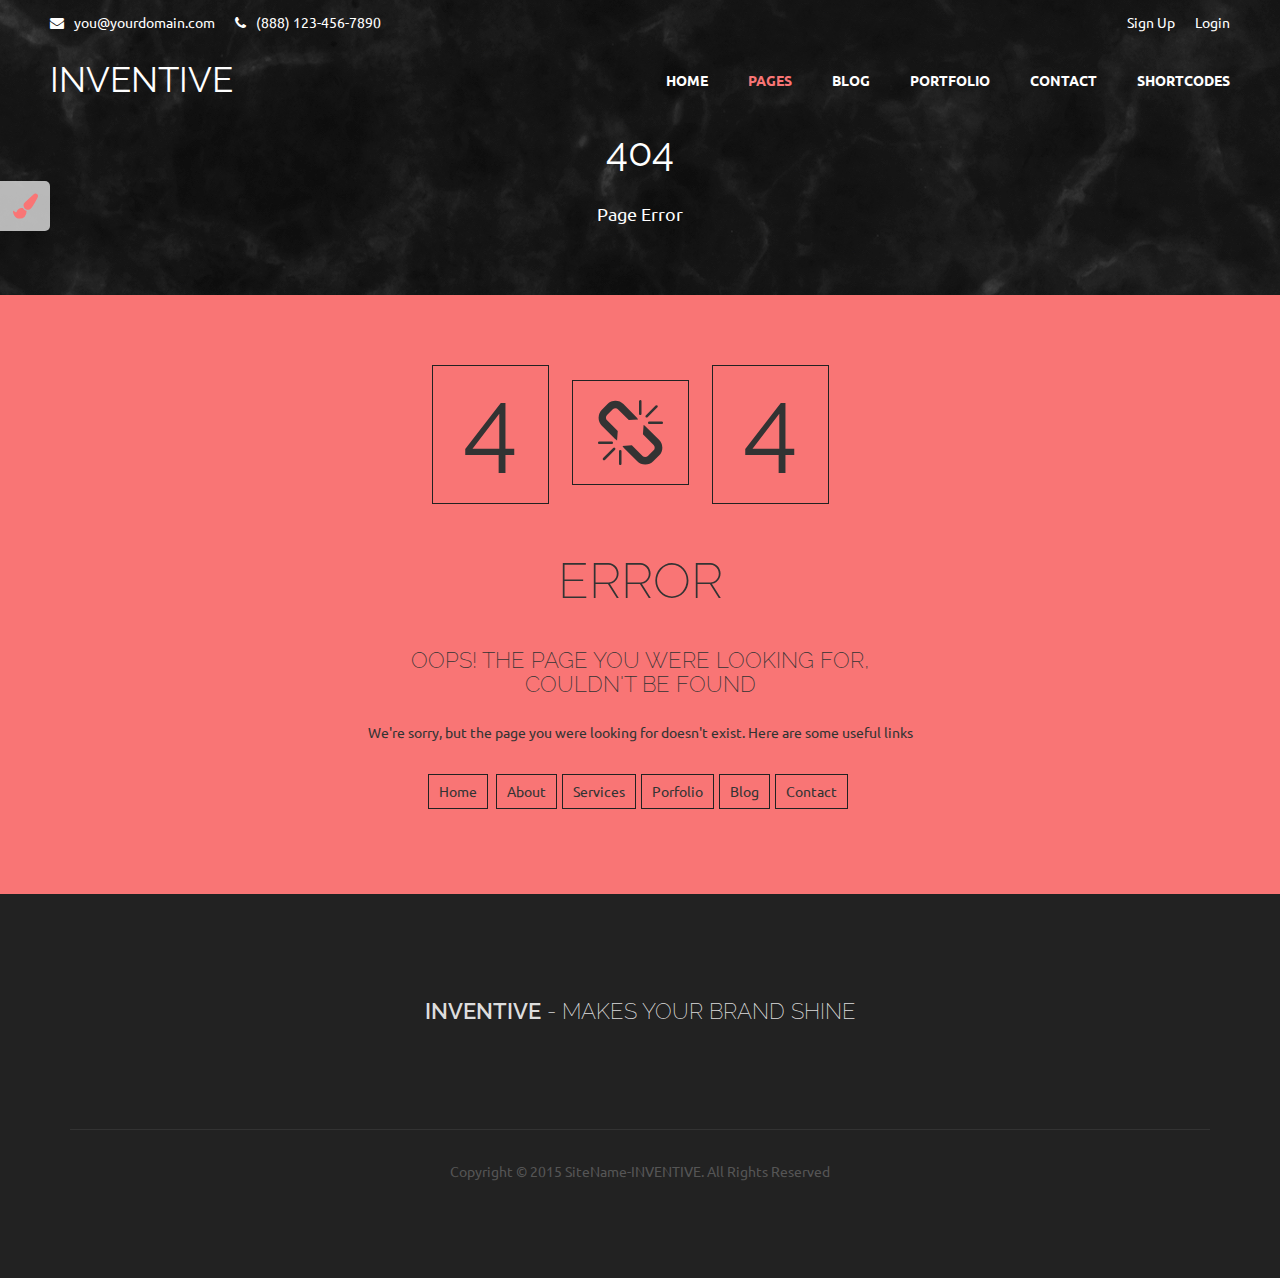
<file: 404_error.html>
<!doctype html>
<!--[if lt IE 7 ]><html class="ie ie6" lang="en"> <![endif]-->
<!--[if IE 7 ]><html class="ie ie7" lang="en"> <![endif]-->
<!--[if IE 8 ]><html class="ie ie8" lang="en"> <![endif]-->
<!--[if (gte IE 9)|!(IE)]><!-->
<html class="no-js" lang="en">
<!--<![endif]-->
<head>
<meta charset="utf-8">
<title>Inventive - MultiPurpose Responsive HTML5 Template</title>
<meta name="keywords" content="HTML5 Template">
<meta name="description" content="Inventive - MultiPurpose Responsive HTML5 Template">
<meta name="viewport" content="width=device-width, initial-scale=1">
<!--[if lt IE 9]>
<script src="http://html5shiv.googlecode.com/svn/trunk/html5.js"></script>
<![endif]-->
<!-- Pre Loader -->
<link href="styles/pre_loader.css" rel="stylesheet">
<!-- Font font-awesome -->
<link rel="stylesheet" href="styles/font-awesome.min.css">
<!-- Google Font Ubuntu -->
<link href="http://fonts.googleapis.com/css?family=Ubuntu:400,700" rel="stylesheet" type="text/css">
<!-- Google Font Raleway -->
<link href="http://fonts.googleapis.com/css?family=Raleway:200,300,600" rel="stylesheet" type="text/css">
<!-- bootstrap styles -->
<link href="styles/bootstrap.min.css" rel="stylesheet">
<!-- waypoints styles for skills animation -->
<link href="styles/waypoints.css" rel="stylesheet">
<!-- animate styles for animation effects -->
<link href="styles/animate.css" rel="stylesheet">
<!-- back_to_top link styles -->
<link href="styles/back_to_top.css" rel="stylesheet">
<!-- Style Switcher styles -->
<link href="styles/style_switcher.css" rel="stylesheet">
<!-- gallery styles -->
<link href="styles/gallery.css" rel="stylesheet">
<!-- magnific-popup styles -->
<link href="styles/magnific-popup.css" rel="stylesheet">
<!-- Owl Carousel Style Assets -->
<link href="styles/owl.carousel.css" rel="stylesheet">
<link href="styles/owl.theme.css" rel="stylesheet">
<link href="styles/owl.transitions.css" rel="stylesheet">
<!-- Main styles -->
<link href="styles/style.css" rel="stylesheet">
<!-- Theme Less styles -->
<link href="styles/theme_style.less" rel="stylesheet/less">
</head>
<body>
<div class="preloader">
   <div class="loader-inner ball-scale-ripple-multiple">
      <div></div>
      <div></div>
      <div></div>
   </div>
</div>
<section class="wrapper">
   <header>
      <div class="top_head">
         <div class="container-fluid">
            <div class="pull-left"><i class="fa fa-envelope"></i><span>you@yourdomain.com</span><i class="fa fa-phone"></i><span>(888) 123-456-7890</span></div>
            <div class="pull-right text-right">
               <div class="toggle"><span><a class="trigger" href="#">Sign Up</a></span><span><a class="trigger" href="#">Login</a></span></div>
            </div>
         </div>
      </div>
      <nav class="navbar navbar-default">
         <div class="container-fluid"> 
            <!-- Brand and toggle get grouped for better mobile display -->
            <div class="navbar-header">
               <button type="button" class="navbar-toggle collapsed" data-toggle="collapse" data-target="#bs-example-navbar-collapse-1" aria-expanded="false"> <span class="sr-only">Toggle navigation</span> <span class="icon-bar"></span> <span class="icon-bar"></span> <span class="icon-bar"></span> </button>
               <a class="navbar-brand txt_uc" href="index.html">Inventive</a></div>
            
            <!-- Collect the nav links, forms, and other content for toggling -->
            <div class="collapse navbar-collapse" id="bs-example-navbar-collapse-1">
               <ul class="nav navbar-nav navbar-right">
                  <li class="dropdown"><a href="#" class="dropdown-toggle" data-toggle="dropdown">Home</a>
                     <ul class="dropdown-menu">
                        <li class="dropdown dropdown-nested"><a href="#" class="dropdown-toggle" data-toggle="dropdown">Multi Page Layouts</a>
                           <ul class="dropdown-menu">
                              <li><a href="index.html">Mulit page layout 1</a></li>
                              <li><a href="home_layout_2.html">Mulit page layout 2</a></li>
                              <li><a href="home_layout_3.html">Mulit page layout 3</a></li>
                           </ul>
                        </li>
                        <li class="dropdown dropdown-nested"><a href="#">One Page Layouts</a>
                           <ul class="dropdown-menu">
                              <li><a href="home_one_page_layout_1.html">one page layout 1</a></li>
                              <li><a href="home_one_page_layout_2.html">one page layout 2</a></li>
                              <li><a href="home_one_page_layout_3.html">one page layout 3</a></li>
                           </ul>
                        </li>
                        <li><a href="home_owl_slider.html">Owl Slider</a></li>
                        <li><a href="home_parallax_banner.html">Parallax Banner</a></li>
                        <li><a href="home_video_banner.html">Video Banner</a></li>
                     </ul>
                  </li>
                  <li class="dropdown active"><a href="#" class="dropdown-toggle" data-toggle="dropdown" role="button">Pages</a>
                     <ul class="dropdown-menu">
                        <li class="dropdown dropdown-nested"><a href="#">Header styles</a>
                           <ul class="dropdown-menu">
                              <li><a href="index.html">Header style 1</a></li>
                              <li><a href="home_layout_2.html">Header style 2</a></li>
                              <li><a href="home_layout_3.html">Header style 3</a></li>
                           </ul>
                        </li>
                        <li class="dropdown dropdown-nested"><a href="#">Footer styles</a>
                           <ul class="dropdown-menu">
                              <li><a href="index.html#anchor_footer_1">Footer style 1</a></li>
                              <li><a href="home_layout_2.html#anchor_footer_2">Footer style 2</a></li>
                           </ul>
                        </li>
                        <li class="dropdown dropdown-nested"><a href="#">About Layouts</a>
                           <ul class="dropdown-menu">
                              <li><a href="about_layout_1.html">About Layout 1</a></li>
                              <li><a href="about_layout_2.html">About Layout 2</a></li>
                           </ul>
                        </li>
                        <li class="dropdown dropdown-nested"><a href="#">Services Layouts</a>
                           <ul class="dropdown-menu">
                              <li><a href="services_layout_1.html">Services Layout 1</a></li>
                              <li><a href="services_layout_2.html">Services Layout 2</a></li>
                           </ul>
                        </li>
                        <li><a href="faq.html">FAQ</a></li>
                        <li class="active"><a href="404_error.html">404 Error</a></li>
                     </ul>
                  </li>
                  <li class="dropdown"> <a href="#" class="dropdown-toggle" data-toggle="dropdown" role="button">Blog</a>
                     <ul class="dropdown-menu">
                        <li class="dropdown dropdown-nested"><a href="#">Blog Col 1</a>
                           <ul class="dropdown-menu">
                              <li><a href="blog_col_1_right_sidebar.html">Right Sidebar</a></li>
                              <li><a href="blog_col_1_left_sidebar.html">Left Sidebar</a></li>
                              <li><a href="blog_col_1_bottom_menu.html">Bottom Menu</a></li>
                           </ul>
                        </li>
                        <li class="dropdown dropdown-nested"><a href="#">Blog Col 2</a>
                           <ul class="dropdown-menu">
                              <li><a href="blog_col_2_right_sidebar.html">Right Sidebar</a></li>
                              <li><a href="blog_col_2_left_sidebar.html">Left Sidebar</a></li>
                              <li><a href="blog_col_2_bottom_menu.html">Bottom Menu</a></li>
                           </ul>
                        </li>
                        <li><a href="blog_single_post.html">Blog Single Post</a></li>
                     </ul>
                  </li>
                  <li class="dropdown"><a href="practice_areas.html" class="dropdown-toggle" data-toggle="dropdown" role="button">Portfolio</a>
                     <ul class="dropdown-menu">
                        <li><a href="portfolio_col_2.html">Portfolio col 2</a></li>
                        <li><a href="portfolio_col_3.html">Portfolio col 3</a></li>
                        <li><a href="portfolio_col_4.html">Portfolio col 4</a></li>
                        <li><a href="portfolio_col_5.html">Portfolio col 5</a></li>
                        <li><a href="portfolio_full_width.html">Portfolio full width</a></li>
                        <li><a href="portfolio_single_col.html">Portfolio Single Col</a></li>
                     </ul>
                  </li>
                  <li class="dropdown"><a href="#" class="dropdown-toggle" data-toggle="dropdown" role="button">Contact</a>
                     <ul class="dropdown-menu dropdown-nested">
                        <li><a href="contact_layout_1.html">Contact Layout 1</a></li>
                        <li><a href="contact_layout_2.html">Contact Layout 2</a></li>
                     </ul>
                  </li>
                  <li class="dropdown mega_drop_down"><a href="#" class="dropdown-toggle" data-toggle="dropdown" role="button">shortcodes</a>
                     <ul class="dropdown-menu mega-menu shortcode_links">
                        <li>
                           <div class="row">
                              <div class="col-sm-6 col-md-3">
                                 <ul>
                                    <li><a href="shortcodes.html#shortcode_1">Headings</a></li>
                                    <li><a href="shortcodes.html#shortcode_2">Blockquotes</a></li>
                                    <li><a href="shortcodes.html#shortcode_3">Buttons</a></li>
                                    <li><a href="shortcodes.html#shortcode_4">Form</a></li>
                                 </ul>
                              </div>
                              <div class="col-sm-6 col-md-3">
                                 <ul>
                                    <li><a href="shortcodes.html#shortcode_5">Tables</a></li>
                                    <li><a href="shortcodes.html#shortcode_6">Tooltips & Popovers</a></li>
                                    <li><a href="shortcodes.html#shortcode_7">Modals</a></li>
                                    <li><a href="shortcodes.html#shortcode_8">Pagination</a></li>
                                 </ul>
                              </div>
                              <div class="col-sm-6 col-md-3">
                                 <ul>
                                    <li><a href="shortcodes.html#shortcode_9">Pager</a></li>
                                    <li><a href="shortcodes.html#shortcode_10">Tabs</a></li>
                                    <li><a href="shortcodes.html#shortcode_11">Accordion</a></li>
                                    <li><a href="shortcodes.html#shortcode_12">Alerts</a></li>
                                 </ul>
                              </div>
                              <div class="col-sm-6 col-md-3">
                                 <ul>
                                    <li><a href="shortcodes.html#shortcode_13">Progress Bars</a></li>
                                    <li><a href="shortcodes.html#shortcode_14">Counters</a></li>
                                    <li><a href="shortcodes.html#shortcode_15">Pricing</a></li>
                                    <li><a href="shortcodes.html#shortcode_16">Owl Carousel</a></li>
                                 </ul>
                              </div>
                           </div>
                        </li>
                     </ul>
                  </li>
               </ul>
            </div>
         </div>
      </nav>
   </header>
   <section class="breadcrumb_bg">
      <h2>404</h2>
      <ol class="breadcrumb">
         <li class="active">Page Error</li>
      </ol>
   </section>
   <section class="big_block four_o_four_error_bg">
      <div class="container">
         <div class="row">
            <div class="col-md-6 col-md-offset-3 col-sm-8 col-sm-offset-2 four_o_four_error text-center">
               <ul class="four_o_four_error appear-animation" data-appear-animation="flash">
                  <li class="no">4</li>
                  <li><i class="fa fa-chain-broken"></i></li>
                  <li class="no">4</li>
               </ul>
               <div class="clearfix"></div>
               <h1>Error</h1>
               <h3>OOPS! THE PAGE YOU WERE LOOKING FOR, COULDN'T BE FOUND</h3>
               <p>We're sorry, but the page you were looking for doesn't exist. Here are some useful links</p>
               <div class="tags"> <a href="index.html">Home</a> <a href="about_layout_1.html">About</a><a href="services_layout_1.html">Services</a><a href="portfolio_full_width.html">Porfolio</a><a href="blog_col_1_right_sidebar.html">Blog</a><a href="contact_layout_1.html">Contact</a> </div>
            </div>
         </div>
      </div>
   </section>
   <footer class="big_block">
      <div class="container">
         <div class="text-center">
            <h3 class="style_2"><strong>INVENTIVE</strong> - MAKES YOUR BRAND SHINE</h3>
            <div class="social_icons"><a href="#"><i class="fa fa-facebook appear-animation" data-appear-animation="fadeInUpDownSmall"></i></a><a href="#"><i class="fa fa-twitter appear-animation delay_2" data-appear-animation="fadeInUpDownSmall"></i></a><a href="#"><i class="fa fa-linkedin appear-animation delay_1" data-appear-animation="fadeInUpDownSmall"></i></a><a class="" href="#"><i class="fa fa-google-plus appear-animation delay_3" data-appear-animation="fadeInUpDownSmall"></i></a> </div>
            <hr>
            <p>Copyright &copy; 2015 SiteName-INVENTIVE. All Rights Reserved</p>
         </div>
      </div>
   </footer>
</section>
<a href="#" class="go-top"><i class="fa fa-angle-up"></i></a>
<div class="style_switcher"> <span class="open_switcher"><i class="fa fa-paint-brush"></i></span>
   <ul class="predefine_colors">
      <li>
         <div id="color_1" class="active"></div>
      </li>
      <li>
         <div id="color_2"></div>
      </li>
      <li>
         <div id="color_3"></div>
      </li>
      <li>
         <div id="color_4"></div>
      </li>
      <li>
         <div id="color_5"></div>
      </li>
      <li>
         <div id="color_6"></div>
      </li>
      <li>
         <div id="color_7"></div>
      </li>
      <li>
         <div id="color_8"></div>
      </li>
   </ul>
</div>
<script src="js/jquery-1.11.1-min.js"></script> 
<script>
	$(window).load(function() {
		$(".preloader").fadeOut("fast");
	});
</script> 
<script src="js/bootstrap.min.js"></script> 
<script src="js/less-2.5.1-min.js"></script> 
<script src="js/style_switcher.js"></script> 
<script src="js/custom_jquery.js"></script> 
<!-- Widget - Animated Progress Bar Scripts --> 
<script src="js/waypoints.min.js"></script> 
<script src="js/waypoint.plugin.js"></script> 
<!-- Animation Effects Scripts--> 
<script src="js/jquery.appear.js"></script> 
<script src="js/animate.js"></script> 
<!--magnific popup Script--> 
<script src="js/jquery.magnific-popup.min.js"></script> 
<!--owl carousel Script--> 
<script src="js/owl.carousel.min.js"></script> 
<!--Numbersup Script--> 
<script src="js/jquery.counterup.min.js"></script> 
<!--Gmaps Script--> 
<script src="http://maps.google.com/maps/api/js?sensor=true"></script> 
<script src="js/gmaps.min.js"></script> 
<script src="js/gmap_script.js"></script>
</body>
</html>
</file>
<file: styles/pre_loader.css>
.preloader {
	background: #111;
	width: 100%;
	height: 100%;
	position: fixed;
	z-index: 9999999;
}
.loader-inner {
	position: relative;
	left: 50%;
	top: 50%;
}
@-webkit-keyframes ball-scale-ripple-multiple {
 0% {
 -webkit-transform: scale(0.1);
 transform: scale(0.1);
 opacity: 1;
}
 70% {
 -webkit-transform: scale(1);
 transform: scale(1);
 opacity: 0.7;
}
 100% {
 opacity: 0.0;
}
}
 @keyframes ball-scale-ripple-multiple {
 0% {
 -webkit-transform: scale(0.1);
 transform: scale(0.1);
 opacity: 1;
}
 70% {
 -webkit-transform: scale(1);
 transform: scale(1);
 opacity: 0.7;
}
 100% {
 opacity: 0.0;
}
}
.ball-scale-ripple-multiple {
	position: relative;
	-webkit-transform: translateY(-25px);
	-ms-transform: translateY(-25px);
	transform: translateY(-25px);
}
.ball-scale-ripple-multiple > div:nth-child(0) {
	-webkit-animation-delay: -0.8s;
	animation-delay: -0.8s;
}
.ball-scale-ripple-multiple > div:nth-child(1) {
	-webkit-animation-delay: -0.6s;
	animation-delay: -0.6s;
}
.ball-scale-ripple-multiple > div:nth-child(2) {
	-webkit-animation-delay: -0.4s;
	animation-delay: -0.4s;
}
.ball-scale-ripple-multiple > div:nth-child(3) {
	-webkit-animation-delay: -0.2s;
	animation-delay: -0.2s;
}
.ball-scale-ripple-multiple > div {
	-webkit-animation-fill-mode: both;
	animation-fill-mode: both;
	position: absolute;
	top: -2px;
	left: -26px;
	width: 50px;
	height: 50px;
	border-radius: 100%;
	border: 2px solid #f97575;
	-webkit-animation: ball-scale-ripple-multiple 1.25s 0s infinite cubic-bezier(.21, .53, .56, .8);
	animation: ball-scale-ripple-multiple 1.25s 0s infinite cubic-bezier(.21, .53, .56, .8);
}
</file>
<file: styles/waypoints.css>
.skills{
	margin:40px 0;
	max-width:600px;
	width:100%;
}
.skills .skill {
	position: relative;
	margin-top: 35px;
	padding-bottom: 15px;
}
.skills .skill:first-child {
	margin-top: 0;
}
.skills .skill .skill-title {
	font-size: 16px;
}
.skills .skill .skill-title i{
	padding-right:10px;
}
.skills .skill .skill-status {
	position: absolute;
	top: 0;
	right: 0;
}
.skills h2, .skills h3 {
	margin-bottom: -30px;
}
.skills .skill .progress-bar {
	width: 100%;
	height: 12px;
	background: #222;
	box-shadow:none;
	margin-top: 8px;
}
.skills .skill .progress-bar .current-progress {
	margin-top:3px;
	height: 9px;
	-webkit-transition: all 1s;
	-moz-transition: all 1s;
	-o-transition: all 1s;
	transition: all 1s;
}
.skills .skill .progress-bar .current-progress .bar {
	width: 100%;
	height: 100%;
}
.setWideToNone {
	width: 0 !important;
}
.widthAnim {
	-webkit-animation: widthInc 2s;
	-moz-animation: widthInc 2s;
	-ms-animation: widthInc 2s;
	-o-animation: widthInc 2s;
	animation: widthInc 2s;
}
/* All Animation keyframes */
@-webkit-keyframes widthInc {
 0% {
 width: 0;
}
 100% {
 width: 100%;
}
}
@-moz-keyframes widthInc {
 0% {
 width: 0;
}
 100% {
 width: 100%;
}
}
@-ms-keyframes widthInc {
 0% {
 width: 0;
}
 100% {
 width: 100%;
}
}
@-o-keyframes widthInc {
 0% {
 width: 0;
}
 100% {
 width: 100%;
}
}
@keyframes widthInc {
 0% {
 width: 0;
}
 100% {
 width: 100%;
}
}
</file>
<file: styles/back_to_top.css>
a.go-top {
	position: fixed;
	bottom: 15px;
	right: 20px;
	display: none;
	z-index:99999;
	font-size:40px;
	transition:all .3s ease;
	-moz-transition:all .3s ease;
	-webkit-transition:all .3s ease;
	-o-transition:all .3s ease;
	-ms-transition:all .3s ease;
}
a.go-top{
	opacity:.6;
	text-shadow:0 1px 1px #000;
}
a.go-top:hover,a.go-top:active,a.go-top:focus{
	opacity:1;
}
</file>
<file: styles/style_switcher.css>
@media screen and (max-width:767px){
.style_switcher{
	display:none;
}
}
.style_switcher{
	width:52px;
	height:333px;
	position:fixed;
	z-index:9999;
	top:150px;
	left:-52px;
	padding:10px 10px 10px 10px;
	border:1px solid #000;
	color:#FFF;
	background:rgba(0,0,0,.7);
	border-radius:0 5px 5px 0;
}
.style_switcher.open{
	left:-1px;
}
.open_switcher{
	position:absolute;
	top:30px;
	right:-51px;
	font-size:25px;
	line-height:30px;
	text-align:center;
	width:50px;
	height:atuo;
	z-index:9999999999;
	background:rgba(255,255,255,.7);
	border-radius:0 5px 5px 0;
	border-left:0;
	padding:10px;
	cursor:pointer;
}
.style_switcher > div{
	background:#FFF;
	color:#333;
	padding:3px 8px;
	margin:10px 10px 0 0;
	border-radius:2px;
	float:left;
	cursor:pointer;
}
.style_switcher .predefine_colors li{
	float:left;
	margin:0 10px 10px 0;
	list-style-type:none;
	text-decoration:none;
}
.style_switcher .predefine_colors li div{
	width:30px;
	height:30px;
	cursor:pointer;
	border-radius:50%;
	border:3px solid #FFF;
}
.style_switcher .predefine_colors li div.active{
	box-shadow:0 0 7px #000 inset;
	
}
#color_1{
	background:#f97575;
}
#color_2{
	background:#ff9966;
}
#color_3{
	background:#f2e183;
}
#color_4{
	background:#e599c1;
}
#color_5{
	background:#b092d9;
}
#color_6{
	background:#4ab1c8;
}
#color_7{
	background:#00b7c3;
}
#color_8{
	background:#5dc0af;
}
</file>
<file: styles/gallery.css>
.filters{
	margin:20px 0 40px 0;
}
.gallery.style_2{
	background:#222;
	padding-top:50px;
	padding-bottom:100px;
}
.gallery.style_2 .container-fluid .gallery_item,.gallery.style_2 .container .gallery_item,.gallery.style_3 .gallery_item{
	padding:10px;
}
.gallery.style_3 .gallery_item > div{
	border:1px solid #222;
}
.gallery.style_2 h2{
	color:#FFF;
}
.gallery_item{
	padding:0;
}
.gallery_item > div{
	overflow:hidden;
	width:100%;
	position:relative;
}
.gallery_item div > .gallery_item{
	position:relative;
	background:#FFF;
	-moz-transition:all .3s ease;
	-webkit-transition:all .3s ease;
	-ms-transition:all .3s ease;
	-o-transition:all .3s ease;
	transition:all .3s ease;
}
.gallery_item div > img{
	max-width:100%;
	top:0;
	position:relative;
	-moz-transition:all .5s ease;
	-webkit-transition:all .5s ease;
	-ms-transition:all .5s ease;
	-o-transition:all .5s ease;
	transition:all .5s ease;
}
.gallery_item div:hover > img{
	/*transform:scale(1.3,1.3) rotate(-5deg);*/
	transform:scale(1.3,1.3);
	-moz-transition:all .5s ease;
	-webkit-transition:all .5s ease;
	-ms-transition:all .5s ease;
	-o-transition:all .5s ease;
	transition:all .5s ease;
}
.gallery_item div > .inner{
	display:block;
	position:absolute;
	background: rgba(0,102,153,0);
	width:90%;
	height:90%;
	left:5%;
	bottom:100%;
	opacity:0;
	color:#FFF;
	border:1px solid #333;
	-moz-transition:all .5s ease;
	-webkit-transition:all .5s ease;
	-ms-transition:all .5s ease;
	-o-transition:all .5s ease;
	transition:all .5s ease;
}
.gallery_item div:hover .inner{
	bottom:5%;
	opacity:1;
}
.gallery_item div > .inner > div{
	padding:20px;
	width:100%;
	height:100%;
}
.gallery_item div > .inner h3{
	color:#222;
	text-align:center;
	text-transform:uppercase;
	font-weight:normal;
	font-family: 'Raleway', sans-serif;
	font-size:18px;
	position:relative;
	top:calc(50% - 60px);
}
.gallery_item div > .inner ul{
	margin:0 auto !important;
	width:90px;
	position:relative;
	top:calc(50% - 65px);
}
.gallery_item div > .inner ul li{
	float:left;
	margin:0 10px
}
.gallery_item div > .inner ul li a{
	font-size:25px;
	width:25px;
	display:block;
	color:#222;
	-moz-transition:all .3s ease;
	-webkit-transition:all .3s ease;
	-o-transition:all .3s ease;
	transition:all .3s ease;
}
@media screen and (max-width:767px){
.gallery_item h4{
	font-size:14px;
}
.gallery_item div > img{
	width:100%;
}
}
</file>
<file: styles/style.css>
/* ==============================================
@Author: Inventive Templates
@URL: http://inventivetemplates.com

Styles contents are outlined below
 
1. Default Styles
2. Short Codes & Form Elements
3. Top Head Styles
4. Bootstrap Navbar
5. For Mega Menu
6. Banner
7. Features
8. Features_2 & Features_3
9. Home_block 2 & 3
10. Counters
11. Services
12. Workprocess
13. Model Box
14. Gallery
15. News & Blog items
16. Testimonials
17. Team
18. Subscribe
19. Clients
20. Contact Us
21. Map
22. Footer
23. Sidebar
24. Accordion
25. Pricing
26. 404
27. Breadcrumb
28. waypoints
29. Buy_now
	
Responsive Styles
30. Mobile and Tablet Screen
31. Mobile Screen
32. Tablet and Desktop Screen
33. Tablet Screen
34. Desktop Screen
35. Desktop and Large Desktop Screen
36. Large Desktop Screen
37. Custom Screens
	
Animations
38. Animations
=============================================== */

/* ==============================================
Default Styles
=============================================== */
a, a:hover, a:focus, a:active {
	text-decoration: none;
	outline: none !important;
}
ul, ol {
	padding: 0;
	margin: 0;
}
ul li, ol li {
	list-style-type: none;
}
/* ==============================================
Default Styles
=============================================== */
.wrapper {
	font: 14px/23px 'Ubuntu', sans-serif;
}
p {
	color: #666;
}
h1, h2, h3 {
	font-family: 'Raleway', sans-serif;
	font-weight: 200;
}
h1 strong, h2 strong, h3 strong {
	font-weight: 600;
}
h1, h2, h3 {
	text-transform: uppercase;
}
h1 {
	margin: 50px 0;
	font-size: 50px;
}
h2 {
	margin: 40px 0;
	font-size: 35px;
}
h3 {
	margin: 25px 0;
	font-size: 22px;
}
h4, p {
	margin: 15px 0;
}
h2 .fa {
	position: relative;
	top: -1px;
}
/* ==============================================
Short Codes & Form Elements
=============================================== */
.form-group label, .table > thead > tr > th {
	font-family: "Raleway", sans-serif;
	text-transform: uppercase;
	font-weight: normal;
}
.table-bordered > thead > tr > td, .table-bordered > thead > tr > th, .table > thead > tr > th {
	border-bottom: none;
}
.pagination > li > a:hover, .pagination > li > a:focus, .pagination > li > span:hover, .pagination > li > span:focus, .pagination > .active > a, .pagination > .active > a:focus, .pagination > .active > a:hover, .pagination > .active > span, .pagination > .active > span:focus, .pagination > .active > span:hover {
	background: #222;
}
input.form-control, textarea.form-control {
	border-radius: 0;
}
.form-control:focus {
	box-shadow: none;
	border: 1px solid #AAA;
}
.btn {
	margin: 5px;
}
.btn-default.style_2, .btn-default.style_3 {
	color: #FFF;
	border: none;
}
.btn-default:hover, .btn-default:focus, .btn-default.active.focus, .btn-default.active:focus, .btn-default.active:hover, .btn-default.focus:active, .btn-default:active:focus, .btn-default:active:hover {
	background: #222;
	color: #FFF;
}
.btn-default.style_2 {
	border: 1px solid #222;
	background: #FFF;
	color: #222;
}
.btn-default.style_2:hover, .btn-default.style_2:focus {
	color: #FFF;
	border-color: #FFF;
}
.nav-tabs {
	margin: 10px 0;
	border-bottom: none;
}
.nav-tabs, .home_block_1 .tab-content {
	width: 700px;
	max-width: 100%;
}
.nav-tabs > li a:hover {
	cursor: pointer;
}
.nav-tabs > li.active a, .nav-tabs > li.active a:hover, .nav-tabs > li.active a:focus, .nav-tabs > li a, .nav-tabs > li a:hover, .nav-tabs > li a:focus {
	background: none;
	border: none;
}
.nav-tabs > li > a {
	color: #333;
	text-align: center;
	margin: 0;
}
.nav-tabs > li i {
	color: #222;
	font-size: 20px;
	background: none;
	padding: 0;
	display: inline;
}
.nav-tabs > li h4 {
	margin: 0;
	display: inline;
	padding-left: 10px;
	font-size: 16px;
}
.nav-tabs.style_2 {
	margin: 0;
}
.nav-tabs.style_2 > li.active a, .nav-tabs.style_2 > li.active a:hover, .nav-tabs.style_2 > li.active a:focus {
	background: #222;
}
.tab-content.style_2 {
	border: 1px solid #DDD;
	padding: 15px;
}
.alert-success, .alert-info, .alert-warning, .alert-danger {
	border-color: #222;
}
.progress {
	box-shadow: 0 1px 2px rgba(0, 0, 0, 0.3) inset;
}
.progress-bar {
	box-shadow: 2px -2px 1px rgba(0, 0, 0, 0.5) inset;
}
.animations .row img {
	border: 1px solid #222;
	margin-bottom: 20px;
	padding: 0;
}
.shortcode_sidebar {
}
/* ==============================================
Top Head Styles
=============================================== */
.wrapper > header {
	background: rgba(0,0,0,.9);
}
.container-fluid {
	padding-left: 0;
	padding-right: 0;
}
.big_block {
	padding: 80px 0;
}
.top_head {
	position: relative;
	line-height: 45px;
	color: #FFF;
	z-index: 99999;
}
.top_head i {
	padding-right: 10px;
}
.top_head span {
	padding-right: 20px;
}
.top_head a {
	color: #FFF;
}
.top_head span:last-child {
	padding-right: 0;
}
.top_head .popover {
	position: relative;
	z-index: 99999999 !important;
	width: 300px;
}
/* ==============================================
Bootstrap Navbar
=============================================== */
.navbar-default {
	border: none;
	z-index: 1004;
	margin-bottom: 0;
	background: rgba(0,0,0,0);
	text-transform: uppercase;
}
.navbar-default .navbar-nav > li > a {
	margin: 5px;
	font-weight: bold;
}
.navbar-header {
	position: relative;
	z-index: 99999;
}
.navbar-default a.navbar-brand {
	font-size: 35px;
	color: #FFF;
	font-family: 'Raleway', sans-serif;
}
.navbar-default .navbar-nav > .active > a, .navbar-default .navbar-nav > .active > a:focus, .navbar-default .navbar-nav > .active > a:hover {
	background: none;
}
.navbar-default .navbar-nav > li > a, .navbar-default .dropdown-menu > li a, .navbar-default .dropdown-menu .dropdown-menu > li a {
	color: #FFF;
	background: none;
}
.navbar-default .dropdown-menu > li a {
	padding: 7px 20px;
}
.navbar-default .navbar-nav > .open > a, .navbar-default .navbar-nav > .open > a:focus, .navbar-default .navbar-nav > .open > a:hover {
	background: none;
	color: #a52b2b;
}
.navbar-default .navbar-brand:hover, .navbar-default .navbar-nav > .active > a, .navbar-default .navbar-nav > .active > a:focus, .navbar-default .navbar-nav > .active > a:hover, .navbar-default .navbar-nav > li > a:focus, .navbar-default .navbar-nav > li > a:hover, .navbar-default .dropdown-menu > li a:hover, .navbar-default .navbar-nav .open .dropdown-menu > li > a:hover {
	color: #a52b2b;
}
.navbar-default .dropdown-menu {
	background: #222;
	padding: 15px 0;
}
.navbar-nav > li.dropdown li.dropdown > a::before {
	content: '\f105';
	font-family: FontAwesome;
	position: absolute;
	right: 15px;
	top: 5px;
	font-size: 16px;
	color: #666;
}
/* ==============================================
For Mega Menu
=============================================== */
.collapse.navbar-collapse {
	position: relative;
	z-index: 10000;
}
.nav > li.mega_drop_down {
	position: static;
}
.dropdown-menu.mega-menu {
	position: absolute;
	width: 100%;
	right: 0 !important;
	left: inherit !important;
	padding: 15px 10px 20px 10px;
	text-transform: uppercase;
}
.mega-menu li li a {
	padding: 3px 20px;
	display: block;
}
.mega-menu .nav-header {
	font-size: 16px;
	color: #CCC;
	padding: 3px 20px;
	font-family: 'Raleway', sans-serif;
}
/* ==============================================
Banner
=============================================== */
.slider {
	overflow: hidden;
	background: #222;
	height: 1000px;
}
.slider .parallax_bann {
	background: url(../images/slider_pic_2.jpg) top center fixed;
	position: relative;
	height: 100%;
}
.slider .banner .banner_bg {
	width: 100%;
}
.video_container {
	position: relative;
	width: 100%;
	background: #000;
	opacity: .7;
}
.video_container video {
	width: 100%;
	height: auto;
	display: block;
}
.video_container .video_content {
	position: absolute;
	top: 0;
	left: 0;
	width: 100%;
	background: rgba(0, 0, 0, 0.2);
}
.slider .banner {
	position: relative;
}
.slider .banner .bann_caption, .owl-carousel .bann_caption {
	z-index: 10;
	position: absolute;
	top: 350px;
	width: 100%;
	text-align: center;
}
.bann_caption {
	color: #FFF;
}
.bann_caption h2 {
	font-size: 60px;
	font-weight: 200;
}
.bann_caption h3 {
	font-size: 30px;
	line-height: 40px;
	font-weight: bold;
	margin-bottom: 50px;
}
.bann_caption a {
	margin: 0 20px;
	width: 180px;
	height: 45px;
	line-height: 45px;
	padding: 0;
	font-size: 18px;
	position: relative;
	border-radius: 0;
	border: none;
}
.bann_caption .btn-default.style_2, .carousel-caption .btn-default.style_2 {
	border: 1px solid #FFF;
	background: rgba(255,255,255,.2);
	color: #FFF;
}
.owl_slider, .blog_items .owl-carousel, #blog_carousel {
	background: #222;
}
#blog_carousel {
	margin-bottom: 40px;
}
.owl-theme .owl-controls {
	height: 0;
	margin-top: 0;
}
.owl_slider .owl-theme .owl-controls .owl-pagination {
	position: relative;
	top: -80px;
}
.owl-theme .owl-controls .owl-buttons {
	position: absolute;
	top: calc(50% - 20px);
	width: 100%;
}
.owl-theme .owl-controls .owl-buttons > div {
	background: none;
	border-radius: 0;
	margin: 0;
	position: relative;
	color: rgba(0,0,0,0);
}
.owl-theme .owl-controls .owl-buttons > div.owl-prev {
	float: left;
}
.owl-theme .owl-controls .owl-buttons > div.owl-next {
	float: right;
}
.owl-theme .owl-controls .owl-buttons div {
	opacity: 1;
}
.owl-theme .owl-controls .owl-buttons > div.owl-prev::before, .owl-theme .owl-controls .owl-buttons > div.owl-next::before {
	font-family: FontAwesome;
	position: absolute;
	top: 0;
	opacity: 1;
	padding: 10px 15px;
	border: 1px solid #FFF;
	font-size: 30px;
	color: #FFF;
}
.owl-theme .owl-controls .owl-buttons > div.owl-prev::before {
	content: '\f104';
	left: 0px;
	border-left: 0;
}
.owl-theme .owl-controls .owl-buttons > div.owl-next::before {
	content: '\f105';
	right: 0px;
	border-right: 0;
}
/* ==============================================
Features
=============================================== */
.pull_down {
	text-indent: -9999px;
}
.description {
	text-align: center;
	border-bottom: 1px solid #EEE;
}
.description h2 {
	margin-top: 30px;
}
.description p {
	font-size: 18px;
	line-height: 30px;
}
.description p span {
	font-size: 30px;
	color: #888;
	position: relative;
	top: 6px;
}
.features {
	border-bottom: 1px solid #EEE;
}
.features > div > div {
	border-left: 1px solid #EEE;
}
.features > div div:nth-child(1) {
	border-left: none !important;
}
.features .block {
	position: relative;
	text-align: center;
	margin: 70px 0;
}
.features i {
	font-size: 40px;
	height: 50px;
	line-height: 50px;
	color: #222;
}
.features .block h4 {
	color: #333;
	font-size: 20px;
	font-weight: normal;
	font-family: 'Raleway', sans-serif;
}
.features .block p {
	color: #333;
	clear: both;
}
/* ==============================================
Features_2 & Features_3
=============================================== */
.features_2 .block, .features_3 .block {
	margin: 30px 0;
	padding: 15px;
	position: relative;
	background: #f6f6f6;
	text-align: center;
}
.features_2 .block {
	text-align: center;
}
.features_2 .block::after {
	border-image: none;
	border-style: solid;
	border-width: 15px;
	content: " ";
	height: 0;
	left: 50%;
	pointer-events: none;
	position: absolute;
	width: 0;
	margin-left: -15px;
}
.features_2 .block::after {
	border-color: #f6f6f6 rgba(250, 249, 249, 0) rgba(250, 249, 249, 0) rgba(250, 249, 249, 0);
	margin-bottom: -30px;
	bottom: 0;
}
.features_2 .block.style_2::after {
	border-color: rgba(250, 249, 249, 0) rgba(250, 249, 249, 0) #f6f6f6 rgba(250, 249, 249, 0);
	top: 0;
	margin-top: -30px;
}
.features_2 .block p {
	text-align: center;
}
.features_2 .block h3, .features_3 .block h3 {
	color: #333;
	font-size: 20px;
}
.features_2 .block h3 {
	margin: 10px 0;
}
.features_2 i {
	width: 50px;
	height: 50px;
	line-height: 50px;
	font-size: 30px;
}
.features_2 .icon {
	text-align: center;
	width: 50px;
	height: 50px;
	margin: 10px auto;
	position: relative;
}
.features_2 img {
	margin: 20px auto;
}
.features_2 h3.pull-right::before, .features_3 h3.pull-right::before {
	right: 0;
}
.features_2 p, .features_3 p {
	clear: both;
	text-align: justify;
}
.features_2 .icon::before, .features_3 .icon::before {
	background: #EFEFEF;
}
.features_3 .block::after {
	border-image: none;
	border-style: solid;
	border-width: 15px;
	content: " ";
	height: 0;
	margin-top: -15px;
	pointer-events: none;
	position: absolute;
	top: 50%;
	width: 0;
}
.features_3 .block::after {
	border-color: rgba(250, 249, 249, 0) rgba(250, 249, 249, 0) rgba(250, 249, 249, 0) #f6f6f6;
	left: 100%;
}
.features_3 .block.style_2::after {
	border-color: rgba(250, 249, 249, 0) #f6f6f6 rgba(250, 249, 249, 0) rgba(250, 249, 249, 0);
	left: inherit;
	right: 100%;
}
.features_3 i {
	width: 70px;
	height: 70px;
	line-height: 70px;
	font-size: 30px;
}
.features_3 .icon {
	text-align: center;
	width: 70px;
	height: 70px;
	position: relative;
}
.features_3 img {
	margin: 0 auto;
}
.features_3 h3 {
	font-weight: normal;
	margin-top: 25px;
}
/* ==============================================
Home_block 2 & 3
=============================================== */
.home_block_1 {
	background: url(../images/about_us.jpg) top center fixed;
}
.home_block_2 {
	background: url(../images/about_us.jpg) top center fixed;
}
.home_block_1 .container-fluid > div, .home_block_2 .container-fluid > div {
	background: rgba(255,255,255,.85);
}
.home_block_1 p {
	color: #333;
	margin: 0;
}
.home_block_1 .btn-default {
	margin-right: 20px;
}
.list {
	padding-left: 30px;
	margin: 20px 0;
}
.list li {
	list-style-type: upper-roman;
	line-height: 30px;
	padding-left: 10px;
}
/* ==============================================
Counters
=============================================== */
.counters {
	color: #222;
	text-align: center;
	padding: 70px 0 100px 0;
}
.counters.style_2 {
	color: #FFF;
	background: #222;
}
.counters h2 {
	height: 70px;
	clear: both;
	margin-bottom: 50px;
}
.counters .row {
	clear: both;
}
.counters h3 {
	clear: both;
	margin-top: 30px;
}
.counter {
	display: inline-block;
	font-size: 50px;
	line-height: 45px;
	padding: 10px;
	background: #222;
}
/* ==============================================
Services
=============================================== */
.service_bg {
	background: #222;
}
.service_bg > div > div {
	padding: 0;
}
.service_bg > div > div.services_title {
	padding: 150px 50px;
	color: #FFF;
}
.service_bg > div > div.services_title.pull-right {
	right: 0;
}
.services {
	background: url(../images/services_1.jpg) top center fixed;
}
.services.style_2 {
	background: url(../images/services_2.jpg) top center fixed;
}
.services {
	text-align: center;
}
.services > div {
	padding: 0;
}
.services > div:nth-child(2n+1) {
	background: rgba(0,0,0,.3);
}
.services > div a {
	display: block;
	padding: 100px 20px;
	color: #FFF;
}
.services > div i {
	font-size: 40px;
}
.services > div p {
	color: #FFF;
	font-size: 16px;
}
/* ==============================================
Workprocess
=============================================== */
.workprocess > div {
	background: rgba(255,255,255,.9);
}
.workprocess .container > .row > div, .workprocess .container-fluid > div {
	padding: 0;
}
.workprocess .block {
	text-align: center;
}
.workprocess .block h3 {
	color: #333;
}
.workprocess .block h3, .workprocess .block p {
	padding: 0 20px;
}
.workprocess .block i {
	font-size: 20px;
}
.workprocess .icon {
	position: relative;
}
.workprocess .icon > div {
	text-align: center;
	height: 80px;
	padding: 38px 0;
}
.workprocess .icon i {
	font-size: 40px;
	line-height: 80px;
	width: 80px;
	height: 80px;
	background: #222;
	color: #FFF;
	border-radius: 50%;
	position: relative;
}
/* ==============================================
Model Box
=============================================== */
.modal-header {
	background: #222;
}
.modal-dialog img {
	padding: 5px;
	border: 1px solid #EFEFEF;
}
.modal-content button.close {
	text-shadow: none;
	opacity: 1;
	font-size: 25px;
	font-weight: 300;
}
.modal-footer .btn + .btn {
	margin: 5px;
}
/* ==============================================
Gallery
=============================================== */
.client_details {
	margin-bottom: 30px;
}
.client_details ul li strong {
	width: 100px;
	line-height: 30px;
	display: inline-block;
}
/* ==============================================
News & Blog items
=============================================== */
.news .block, .blog_items .block {
	overflow: hidden;
	padding: 0;
	width: 100%;
	height: 100%;
	position: relative;
	margin-bottom: 20px;
}
.news .block .pic {
	margin: 20px 0;
}
.news .block .pic a, .blog_items .block .pic a {
	display: block;
	overflow: hidden;
	border: 1px solid #333;
}
.news .block img, .blog_items .block img {
	top: 0;
	position: relative;
}
.news .block:hover img, .blog_items .block:hover img {
	transform: scale(1.15, 1.15) rotate(-5deg);
}
.blog_items.style_2 .block:hover img {
	transform: scale(1, 1) rotate(0);
}
.blog_items.style_2 .block .pic:hover img {
	transform: scale(1.15, 1.15) rotate(-4deg);
}
.news .block em {
	color: #666;
}
.news .block p, .blog_items .block p {
	margin: 10px 0 15px 0;
	clear: both;
}
.blog_items.style_2 .block {
	padding-bottom: 20px;
}
.blog_items .block .owl-carousel {
	border: 1px solid #333;
}
.blog_items .block h3 {
	margin: 20px 0;
}
.blog_items .block .pic {
	position: relative;
}
.blog_items .block .pic .popup-gallery {
	content: '\f065';
	font-family: FontAwesome;
	position: absolute;
	top: 0;
	left: 0;
	width: 100%;
	height: 100%;
	text-align: center;
	line-height: 100%;
	background: rgba(0,0,0,.5);
	z-index: 99;
	font-size: 30px;
	color: #FFF;
	opacity: 0;
}
.blog_items .block .pic:hover .popup-gallery {
	opacity: 1;
}
.blog_items .block .pic .popup-gallery a {
	border: none;
	position: relative;
	top: 50%;
	color: #333;
}
.blog_items .block .blog_cat li {
	float: left;
	padding-right: 10px;
	padding-bottom: 15px;
}
.blog_items .block .blog_cat li a {
	color: #222;
}
.blog_items .block .blog_cat li i {
	font-size: 16px;
	padding-right: 5px;
}
.blog_items .block .date {
	background: #222;
	color: #EEE;
	padding: 10px;
	text-align: center;
}
.blog_items .date li:nth-child(1) {
	font-size: 30px;
	line-height: 40px;
	font-weight: bold;
}
.blog_items .date li:nth-child(2) {
	font-size: 20px;
	text-transform: capitalize;
	line-height: 30px;
}
.blog_items .block .date li {
	display: inline-block;
	margin: 0 5px;
	line-height: 30px;
}
.blog_items .block .date.style_2 li {
	display: block;
}
.side_bar {
	margin: 120px 0;
}
.search {
	padding-bottom: 40px;
}
.search .btn {
	margin: 0;
}
.search.top_search {
	margin: 40px 0;
}
.search > div {
	padding: 0;
}
.search > div > .form-control {
	width: calc(100% - 10px);
}
.widget {
	margin-bottom: 30px;
}
.widget > h3 {
	margin-bottom: 20px;
}
.widget-body > li {
	padding-bottom: 20px;
}
.widget-body h4 {
	font-family: "Raleway", sans-serif;
	margin-top: 0;
	margin-bottom: 5px;
}
.widget-body .posts img{
	margin-bottom:5px;
}
.posts .blog_cat li {
	float: left;
	padding-left: 5px;
	color: #666;
}
.widget-body li a {
	color: #333;
}
.categories li {
	border-bottom: 1px dashed #999;
}
.categories li a {
	padding: 10px;
	color: #666;
	display: block;
	font-size: 15px;
}
.categories li a:hover {
	padding-left: 20px;
}
.tags a {
	color: #333;
	border: 1px solid #222;
	padding: 5px 10px;
	margin-right: 5px;
	margin-bottom: 5px;
	display: inline-block;
}
.side_bar.style_2 {
	margin: 30px 0 0;
}
.side_bar.style_2 .posts .blog_cat li {
	color: #CCC;
}
.side_bar.style_2 .tags a {
	border: 1px solid #999;
	color: #DDD;
}
.comments {
	padding: 50px 0 80px 0;
	background: #EEE;
}
.comment > img {
	width: 60px;
	float: left;
	border-radius: 5px;
	border: 1px solid #222;
}
.comment > div {
	padding-left: 20px;
	float: left;
	width: calc(100% - 70px);
}
.comment > div h4 {
	margin: 0;
	font-family: "Raleway", sans-serif;
}
.comment > div p {
	border-bottom: 1px dashed #CCC;
	margin-bottom: 25px;
	padding-bottom: 10px;
	color: #666;
	clear: both;
}
.comment > div i {
	padding-right: 5px;
}
.comment > div a {
	padding-left: 10px;
	color: #666;
}
.side_bar.style_2 .widget-body li a {
	color: #DDD;
}
/* ==============================================
 Testimonials
=============================================== */
.testimonials {
	background: url(../images/testimonials.jpg) center center fixed;
	padding: 120px 0;
	color: #FFF;
	text-align: center;
}
#test_carousel {
	position: relative;
}
#test_carousel .item .details {
	display: block;
	width: 100%;
	height: auto;
}
.testimonials p {
	color: #CCC;
	font-size: 18px;
	line-height: 30px;
}
.testimonials p span {
	font-size: 30px;
	position: relative;
	top: 6px;
}
.testimonials img {
	border-radius: 50%;
	margin: 15px 0;
}
.testimonials .owl-theme .owl-controls {
	margin-top: 30px;
}
.testimonials .owl-theme .owl-controls .owl-page span {
	border-color: #999;
}
/* ==============================================
Team
=============================================== */
.team .block {
	overflow: hidden;
	text-align: center;
	padding-top: 40px;
	padding-bottom: 40px;
}
.team .block div {
	position: relative;
	overflow: hidden;
}
.team .block img {
	border: 1px solid #222;
}
.team .block div .team-social {
	position: absolute;
	height: 75px;
	bottom: -75px;
	width: 100%;
}
.team .block .details {
	background: #f6f6f6;
	color: #333;
}
.team .block:hover .details {
	background: #222;
	color: #FFF;
}
.team .block .details h4 {
	padding-bottom: 10px;
}
.team .block:hover .team-social {
	bottom: 0;
}
.team-social ul {
	padding-top: 20px;
}
.team-social ul li {
	display: inline-block;
	height: 30px;
	font-size: 20px;
	padding: 0 5px;
}
.team-social ul li:nth-child {
	padding-top: 30px;
}
.team-social ul li i {
	color: #FFF;
	padding: 7px;
	width: 34px;
	height: 34px;
	border: 1px solid #222;
}
/* ==============================================
Subscribe
=============================================== */
.subscribe {
	background: #222;
	color: #FFF;
}
.subscribe .form-inline {
	margin: 38px 0;
}
.subscribe input.form-control {
	height: 40px;
	background: none;
	color: #999;
	margin-right: 20px;
}
.subscribe a.btn-default {
	height: 40px;
	line-height: 28px;
	font-size: 18px;
	text-transform: uppercase;
	font-family: "Raleway", sans-serif;
}
/* ==============================================
Clients
=============================================== */
.clients .owl-carousel {
	padding: 12px 0;
}
.clients .item {
	text-align: center;
	margin: 15px 5px;
	padding: 5px 0;
	border: 1px solid #222;
}
.clients .item a {
	display: block;
	width: 200px;
	height: 64px;
	margin: 0 auto;
}
.clients .item img {
	opacity: 1;
	height: 64px;
}
.clients .item a:hover img {
	opacity: .5;
}
/* ==============================================
Contact Us
=============================================== */
.contact {
	background: url(../images/contact.jpg) bottom center fixed;
	color: #DDD;
}
.contact_info {
	font-size: 16px;
}
.contact_info ul {
	margin: 50px 0 30px 0;
}
.contact_info li {
	line-height: 40px;
	font-size: 16px;
}
.contact_info li i {
	width: 50px;
	font-size: 25px;
}
.contact_info li a, .contact_info p {
	color: #DDD;
}
.contact .form-group {
	margin-bottom: 25px;
}
.contact form > div:last-child .form-group {
	margin-bottom: 0;
}
.contact label {
	font-size: 18px;
	text-transform: uppercase;
	color: #FFF;
}
.contact input.form-control {
	height: 40px;
}
.contact .form-control {
	background: none;
	color: #CCC;
}
.contact .btn-default {
	height: 40px;
	line-height: 28px;
	font-size: 18px;
	text-transform: uppercase;
	font-family: "Raleway", sans-serif;
}
.contact .btn-default {
	background: #222;
}
/* ==============================================
Map
=============================================== */
#map {
	display: block;
	height: 600px;
	margin: 0 auto;
}
.overlay {
	display: block;
	text-align: center;
	color: #fff;
	font-size: 60px;
	line-height: 80px;
	opacity: 0.8;
	background: #4477aa;
	border: solid 3px #336699;
	border-radius: 4px;
	box-shadow: 2px 2px 10px #333;
	text-shadow: 1px 1px 1px #666;
	padding: 0 4px;
}
.overlay_arrow {
	left: 50%;
	margin-left: -16px;
	width: 0;
	height: 0;
	position: absolute;
}
.overlay_arrow.above {
	bottom: -15px;
	border-left: 16px solid transparent;
	border-right: 16px solid transparent;
	border-top: 16px solid #336699;
}
.overlay_arrow.below {
	top: -15px;
	border-left: 16px solid transparent;
	border-right: 16px solid transparent;
	border-bottom: 16px solid #336699;
}
/* ==============================================
Footer
=============================================== */
.wrapper > footer {
	background: #222;
	color: #DDD;
}
.wrapper > footer h3 {
	margin-bottom: 20px;
}
.social_icons a i {
	font-size: 20px;
	border: 1px solid #333;
	text-align: center;
	width: 35px;
	height: 35px;
	line-height: 35px;
	margin: 10px 10px 20px 10px;
	color: #333;
	-moz-transition: all .3s ease;
	-webkit-transition: all .3s ease;
	-ms-transition: all .3s ease;
	-o-transition: all .3s ease;
	transition: all .3s ease;
}
.social_icons a:first-child i {
	margin-left: 0;
}
footer .social_icons a i {
	border: 1px solid #DDD;
	color: #FFF;
}
.wrapper > footer hr {
	border-color: #333;
}
.wrapper > footer p {
	color: #555;
	padding-top: 10px;
}
.foot_nav li {
	display: inline;
	padding: 0 10px;
}
.foot_nav li a {
	color: #FFF;
}
.foot_nav.style_2 li {
	line-height: 50px;
}
.foot_nav.style_2 li a {
	padding: 10px;
	border: 1px solid #333;
}
/* ==============================================
Sidebar
=============================================== */
.shortcodes_bg > div > div {
	padding: 0;
}
.shortcode_anchor {
	height: 65px;
}
.shortcodes > .panel-default > .panel-heading {
	font-size: 30px;
	font-family: 'Raleway', sans-serif;
	font-weight: 200;
	padding: 15px 10px;
	text-transform: uppercase;
	border-bottom: 1px solid #CCC;
	background: #222;
	color: #EEE;
}
.shortcodes > .panel {
	margin-bottom: 0;
}
.shortcodes > .panel > .panel-body {
	padding: 15px;
}
.shortcodes .panel-body > h4 {
	margin-top: 20px;
}
.shortcode_sidebar {
	margin-top: 36px;
	position: fixed;
}
.shortcode_sidebar h3 {
	margin-bottom: 10px;
}
.shortcode_sidebar li {
	line-height: 30px;
}
.shortcode_sidebar a {
	color: #666;
	font-size: 16px;
	position: relative;
	margin-left: 20px;
}
.shortcode_sidebar a:focus {
	color: #666;
}
.shortcode_sidebar a::before {
	content: '\f104';
	font-family: FontAwesome;
	position: absolute;
	left: -20px;
	top: -5px;
	font-size: 15px;
}
/* ==============================================
Accordion
=============================================== */
.panel-default > .panel-heading + .panel-collapse > .panel-body {
	border: none;
}
.panel-body {
	padding-top: 0;
}
.panel-title {
	font-size: 15px;
	position: relative;
}
.panel-default > .panel-heading {
	background: none;
}
.panel-title > a {
	display: block;
}
.panel-title > a.collapsed {
	color: #333;
}
.panel-title > a::before, .panel-title > a.collapsed::before {
	font-family: FontAwesome;
	font-size: 20px;
	position: absolute;
	color: #222;
	right: 0;
	line-height: 12px;
}
.panel-title > a.collapsed::before {
	content: '\f107';
}
.panel-title > a::before {
	content: '\f106';
}
.panel.panel-default.panel_active .panel-title > a::before, .panel.panel-default.panel_active .panel-title > a.collapsed::before {
	border: 1px solid #a52b2b;
	color: #a52b2b;
}
.panel-default {
	border-color: #222;
}
.panel-default > .panel-heading a {
	font-family: 'Raleway', sans-serif;
	font-weight: 300;
}
/* ==============================================
 Pricing 
=============================================== */
.pricing_block {
	margin: 40px 0;
}
.pricing {
	text-align: center;
	border: 1px solid #CCC;
	padding: 0 0 10px;
	border-radius: 5px;
	background: #fff;
	margin-right: 10px;
	margin-bottom: 20px;
}
.pricing .head {
	height: 130px;
	background: #222;
	color: #FFF;
	padding: 10px 0 0;
	border-radius: 5px 5px 0 0;
	transition: all .4s ease;
	-moz-transition: all .4s ease;
	-webkit-transition: all .4s ease;
	-ms-transition: all .4s ease;
	-o-transition: all .4s ease;
}
.pricing .price {
	height: 100px;
	width: 100px;
	margin: 0 auto;
	background: #FFF;
	border-radius: 50px;
	line-height: 90px;
	border: 5px solid #FFF;
	box-shadow: 0 0 1px #222 inset;
	position: relative;
	top: -50px;
	font-size: 18px;
	font-weight: bold;
	transition: color .4s ease, border .4s ease;
	-moz-transition: color .4s ease;
	-webkit-transition: color .4s ease;
	-ms-transition: color .4s ease;
	-o-transition: color .4s ease;
}
.pricing .button, .pricing ul {
	top: -30px;
	position: relative;
}
.pricing ul {
	clear: both;
	margin-top: 20px;
	padding: 20px 0 0;
}
.pricing ul li {
	line-height: 35px;
	border-bottom: 1px groove #666;
	margin: 0 40px;
}
.pricing .btn-default {
	width: 130px;
	margin-top: -40px;
	font-family: 'Raleway', sans-serif;
}
/* ==============================================
404
=============================================== */
.four_o_four_error li {
	border: 1px solid #222;
	margin-right: 20px;
	display: inline;
	font-size: 100px;
	line-height: 100px;
}
.four_o_four_error li.no {
	font-family: 'Raleway', sans-serif;
	padding: 0 30px 20px 30px;
}
.four_o_four_error li:nth-child(2) {
	font-size: 70px;
	padding: 10px 25px 10px 25px;
}
.four_o_four_error h1 {
	font-size: 50px;
	margin-bottom: 40px;
	padding-top: 20px;
}
.four_o_four_error p {
	color: #333;
}
.four_o_four_error .tags {
	margin-top: 30px;
}
/* ==============================================
Breadcrumb
=============================================== */
.breadcrumb_bg {
	overflow: hidden;
	text-align: center;
	color: #FFF;
	background: #222 url(../images/breadcrumb.jpg) top center fixed;
	position: relative;
	padding-bottom: 40px;
	padding-top: 40px;
}
.breadcrumb_bg h2 {
	padding: 50px 0 20px 0;
	font-weight: normal;
	font-size: 40px;
	margin: 0;
}
.breadcrumb {
	background: none;
}
.breadcrumb li {
	font-size: 18px;
	color: #FFF;
}
.breadcrumb li.active {
	color: #FFF;
}
.breadcrumb li a {
	font-size: 18px;
}
/* ==============================================
waypoints
=============================================== */
.skills .skill .progress-bar .current-progress .bar {
	background: #a52b2b;
}
/* ==============================================
Buy_now
=============================================== */
.big_block.buy_now {
	padding: 30px 0 55px 0;
}
.buy_now {
	text-align: center;
}
.buy_now h2, .buy_now h3 {
	margin: 30px 0;
}
.buy_now .btn-default {
	margin: 0 20px;
	width: 180px;
	height: 45px;
	line-height: 45px;
	padding: 0;
	font-size: 18px;
	position: relative;
	border-radius: 0;
	border: none;
	background: #222;
}
/* ==============================================
Mobile and Tablet Screen
=============================================== */
@media screen and (max-width:991px) {
.navbar, .top_head {
	padding: 0 15px;
}
.slider {
	height: auto;
}
.slider .banner .banner_bg {
	height: auto;
	overflow: hidden;
}
.slider .banner .bann_caption, .owl-carousel .bann_caption {
	top: 0;
	position: relative;
	margin: 0 0 50px 0;
	color: #CCC;
}
.bann_caption h2 {
	font-size: 30px;
}
.bann_caption h3 {
	font-size: 22px;
	line-height: 30px;
}
.bann_caption a {
	margin-bottom: 15px;
}
.bann_caption a:hover {
	border: 1px solid #CCC;
}
.slider .banner.parallax_bann .bann_caption {
	margin-bottom: 0;
}
.owl_slider {
	background: #222;
}
.owl_slider .owl-theme .owl-controls {
	top: -30px;
}
.owl-theme .owl-controls .owl-page span {
	background: #444;
}
.home_block_2 .container-fluid > div > div h2.text-right {
	text-align: left;
}
.service_bg > div > div.services_title {
	padding: 20px 50px 50px;
}
.subscribe > .container > div.pull-right {
	float: none !important;
	clear: both !important;
}
.sidebar {
	display: none;
}
.blog_items.pull-right,
.home_block_1 div > div.pull-right,.home_block_2 div > div.pull-right{
	float:none !important;
}
}
/* ==============================================
Mobile Screen
=============================================== */
@media screen and (max-width:767px) {
.navbar-default .navbar-nav .open .dropdown-menu > li > a {
	color: #FFF;
}
.navbar-default .navbar-collapse {
	border-color: #333;
	box-shadow: none;
}
.navbar-default .navbar-nav .open .dropdown-menu > .active > a, .navbar-default .navbar-nav .open .dropdown-menu > .active > a:focus, .navbar-default .navbar-nav .open .dropdown-menu > .active > a:hover {
	background: none;
}
.home_block_1 .container-fluid > div.col-md-6.col-sm-8.pull-right {
	float: none !important;
}
.dropdown-nested > a:focus,.dropdown-nested > a:active{
	color:#FFF !important;
}
.dropdown-nested > .dropdown-menu li a{
	margin-left:20px;
}
.four_o_four_error li {
	font-size: 70px;
	margin-right: 10px;
}
.four_o_four_error li.no {
	padding: 0 20px 20px 20px;
}
.four_o_four_error li:nth-child(2) {
	font-size: 40px;
	padding: 10px 20px;
}
.blog_items .block,.blog_items.style_2 .block{
	padding-bottom:30px;
	border-bottom:1px dashed #999;
	margin-bottom:30px;
}
.blog_items .btn-default{
	margin-bottom:10px;
}
}
/* ==============================================
Tablet and Desktop Screen
=============================================== */
@media screen and (min-width:768px) {
.navbar-default .navbar-brand {
	line-height: 30px;
}
.navbar-right .dropdown-menu {
	right: auto;
	left: 15px;
	min-width: 200px;
}
.navbar-right .dropdown-menu .dropdown-menu {
	min-width: 120px;
}
.navbar-nav > li.dropdown > .dropdown-menu {
	margin-top: -5px;
	opacity: 0;
}
.navbar-nav > li.dropdown:hover > .dropdown-menu.active {
	display: block;
}
.navbar-nav > li.dropdown li.dropdown:hover .dropdown-menu {
	display: block;
	position: absolute;
	left: 100%;
	top: -18px;
	background: #282828;
	border-radius: 0;
}
.wrapper > header .navbar-default.sticky {
	position: fixed;
	background: #222;
	top: 0;
	opacity: 1;
	box-shadow: 0 1px 1px rgba(255,255,255,.1);
	-webkit-animation: .3s nav_sticky linear;
	animation: .3s nav_sticky linear;
}
.wrapper > header .navbar-default.sticky .navbar-nav > li:last-child > a {
	padding-right: 15px;
}
.navbar-default .navbar-nav > li:last-child > a {
	border-radius: 0;
	padding-right: 0;
	margin-right: 0;
}
.shortcodes {
	padding: 0 20px 20px 50px;
}
.slider .banner .banner_bg img {
	width: 100%;
	animation: 50s zoomEffect infinite;
	transform: scale(1, 1) translate(0, 0);
}
.blog_items .block .row > div:nth-child(1) {
	padding-right: 0;
}
.blog_items .block .row > div:nth-child(2) {
	padding-left: 0;
}
}
/* ==============================================
Tablet Screen
=============================================== */
@media screen and (min-width:768px) and (max-width:991px) {
.navbar-nav > li > a {
	padding-left: 8px !important;
	padding-right: 8px !important;
}
.navbar-default .navbar-nav > li:last-child > a {
	padding-right: 0 !important;
	margin-right: 0 !important;
}
.wrapper > header .navbar-default.sticky .navbar-nav > li:last-child > a {
	padding-right: 15px !important;
}
.about .container-fluid {
	max-width: 750px;
}
.skills .skill {
	margin-top: 30px;
}
.subscribe > div > div.pull-left, .subscribe > div > div.pull-right {
	clear: both !important;
	float: none !important;
}
.carousel-caption {
	top: 20%;
}
.features > div > div:nth-child(1), .features > div > div:nth-child(2), .features > div > div:nth-child(3) {
	border-bottom: 1px solid #efefef;
}
.features > div > div:nth-child(4) {
	border-left: none;
}
.home_block_1 .container-fluid > div > div.pull-right, .home_block_2 .container-fluid > div > div.pull-right {
	float: none !important;
}
.home_block_1 .container-fluid > div > div {
	padding: 20px 0 5px 0;
}
.home_block_2 .container-fluid > div > div {
	padding: 5px 0 20px 0;
}
.services > div a {
	padding: 35px 10px 20px 10px;
}
.counters h3 {
	font-size: 18px;
}
}
/* ==============================================
Desktop Screen
=============================================== */
@media screen and (min-width:992px) and (max-width:1199px) {
.skills .skill {
	margin-top: 10px;
}
.carousel-caption {
	left: inherit !important;
	right: inherit !important;
}
.features > div > div:nth-child(1), .features > div > div:nth-child(2), .features > div > div:nth-child(3) {
	border-bottom: 1px solid #efefef;
}
.features > div > div:nth-child(4) {
	border-left: none;
}
.services > div a {
	padding: 60px 10px 40px 10px;
}
.service_bg > div > div.services_title {
	padding: 20px 50px 50px;
}
}
/* ==============================================
Desktop and Large Desktop Screen
=============================================== */
@media screen and (min-width:992px) {
.wrapper > header .container-fluid {
	margin: 0 50px;
}
.wrapper > header .top_head, .wrapper > header .navbar-default {
	position: absolute;
	z-index: 999;
	width: 100%;
}
.wrapper > header .navbar-default {
	top: 50px;
}
.breadcrumb_bg {
	padding-top: 80px;
}
.modal-dialog {
	margin-top: 100px;
}
.home_block_2 .big_block {
	float: right;
}
.home_block_1 .container-fluid > div, .home_block_2 .container-fluid > div {
	padding: 0 15px;
}
.slider {
	height: 520px;
}
.slider .banner .bann_caption, .owl-carousel .bann_caption {
	top: 160px;
}
.workprocess .container .icon:before {
	content: '';
	position: absolute;
	height: 1px;
	width: 100%;
	top: 50%;
	left: 0;
	background: #222;
}
.workprocess .container .icon.first::before {
	left: 50%;
	width: 50%;
}
.workprocess .container .icon.last::before {
	width: 50%;
}
}
/* ==============================================
Large Desktop Screen
=============================================== */
@media screen and (min-width:1200px) {
.slider {
	height: 630px;
}
.slider .banner .bann_caption, .owl-carousel .bann_caption {
	top: 170px;
}
.home_block_1 .container-fluid > div, .home_block_2 .container-fluid > div {
	padding: 0 30px;
}
.workprocess .container-fluid .icon:before {
	content: '';
	position: absolute;
	height: 1px;
	width: 100%;
	top: 50%;
	left: 0;
	background: #222;
}
.workprocess .container-fluid .icon.first::before {
	left: 50%;
	width: 50%;
}
.workprocess .container-fluid .icon.last::before {
	width: 50%;
}
}
/* ==============================================
Custom Screens
=============================================== */
@media screen and (min-width:992px) and (max-width:1500px){
.home_block_1 .big_block,.home_block_2 .big_block{
	width:100%;
}
}
@media screen and (min-width:1400px) {
.slider {
	height: 725px;
}
.slider .banner .bann_caption, .owl-carousel .bann_caption {
	top: 200px;
}
}

@media screen and (min-width:1600px) {
.slider {
	height: 810px;
}
.slider .banner .bann_caption, .owl-carousel .bann_caption {
	top: 350px;
}
}

@media screen and (min-width:1750px) {
.slider {
	height: 900px;
}
}

@media screen and (min-width:1900px) {
.slider {
	height: 1000px;
}
}
/* ==============================================
Animations
=============================================== */
@-webkit-keyframes nav_sticky {
 0% {
 top:-50px;
 opacity:0;
}
 100% {
 top:0;
 opacity:1;
}
}
@keyframes nav_sticky {
 0% {
 top:-50px;
 opacity:0;
}
 100% {
 top:0;
 opacity:1;
}
}
@-webkit-keyframes zoomEffect {
 0% {
 -webkit-transform: scale(1, 1) translate(0, 0);
}
 25% {
 -webkit-transform: scale(1.3, 1.3) translate(50px, 50px);
}
 50% {
 -webkit-transform: scale(1, 1) translate(0, 0);
}
 75% {
 -webkit-transform: scale(1.3, 1.3) translate(-50px, -50px);
}
 100% {
 -webkit-transform: scale(1, 1) translate(0, 0);
}
}
@keyframes zoomEffect {
 0% {
 transform: scale(1, 1) translate(0, 0);
}
 25% {
 transform: scale(1.3, 1.3) translate(50px, 50px);
}
 50% {
 transform: scale(1, 1) translate(0, 0);
}
 75% {
 transform: scale(1.3, 1.3) translate(-50px, -50px);
}
 100% {
 transform: scale(1, 1) translate(0, 0);
}
}
</file>
